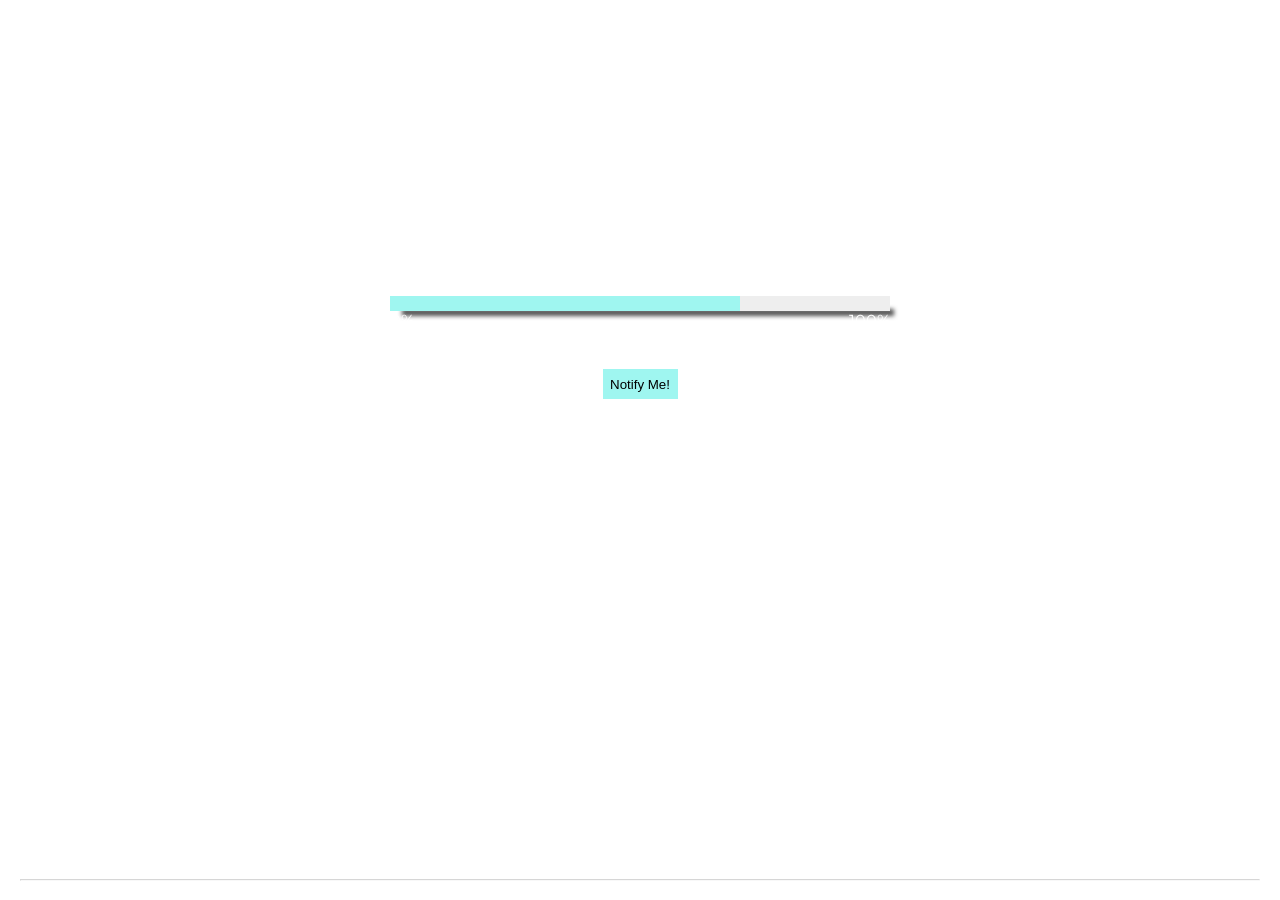
<file: index.html>
<!DOCTYPE html>
<html lang="en">
<head>
  <meta charset="UTF-8">
  <meta name="viewport" content="width=device-width, initial-scale=1.0">
  <title>Home</title>
  <link rel="stylesheet" href="style.css">
  <link rel="stylesheet" href="https://cdnjs.cloudflare.com/ajax/libs/font-awesome/6.7.2/css/all.min.css"
integrity="sha512-Evv84Mr4kqVGRNSgIGL/F/aIDqQb7xQ2vcrdIwxfjThSH8CSR7PBEakCr51Ck+w+/U6swU2Im1vVX0SVk9ABhg=="
crossorigin="anonymous" referrerpolicy="no-referrer">
</head>
<body>
  <div class="home">
    <a href="#">Home</a>
  </div>
  <div class="container">
    <h1>
      UNDER <br> CONSTRUCTION
    </h1>
    <br>
    <p>SITE NEARLY READY</p>
    <div class="bar1">
      
      <div class="bar2" id="mybar"></div>
      <div class="percent">
        <span>0%</span>
        <span>100%</span>
      </div>

    </div> 
    <br> 
    <br>
    <div>
      <input type="button" value="Notify Me!">
    </div>
    <br>
    <div class="icon">
      <div class="item">
        <i class="fa-brands fa-facebook"></i>
      </div>
      <div class="item">
        <i class="fa-brands fa-square-x-twitter"></i>
      </div>
      <div class="item">
        <i class="fa-brands fa-linkedin-in"></i>
      </div>
      <div class="item">
        <i class="fa-solid fa-envelope"></i>
      </div>
    </div>
    
  </div>
  <footer>
    <hr>
    
    <p>@2023 by Under Construction</p>
  </footer>
  
</body>
</html>
</file>
<file: style.css>
@import url(https://fonts.googleapis.com/css2?family=Krub:ital,wght@0,200;0,300;0,400;0,500;0,600;0,700;1,200;1,300;1,400;1,500;1,600;1,700&family=Montserrat:ital,wght@0,100..900;1,100..900&display=swap);
* {
  box-sizing: border-box;
  margin: 0;
  padding: 0;
}
body {
  background-image: url(https://images.pexels.com/photos/2078266/pexels-photo-2078266.jpeg?auto=compress&cs=tinysrgb&w=1260&h=750&dpr=1);
  background-size: cover;
  font-family: "Montserrat", sans-serif ;
}
.home {
  text-align: right;
  padding: 20px;
  a{
    text-decoration: none;
    color: white;
    margin-right: 15%;
  }
}
.container {
  color: white;
  text-align: center;
  display: flex;
  flex-direction: column;
  align-items: center;
  height: 500px;
  display: flex;
  justify-content: center;
}
.bar1 {
  width: 100%;
  background-color: #eee;
  height: 15px;
  margin: 20px auto;
  max-width: 500px;
  box-shadow: 8px 9px 4px -4px rgba(0,0,0,0.68);
-webkit-box-shadow: 8px 9px 4px -4px rgba(0,0,0,0.68);
-moz-box-shadow: 8px 9px 4px -4px rgba(0,0,0,0.68);
}

.bar2 {
  width: 70%;
  height: 100%;
  background-color: #9ff6f0;
}

.percent {
  display: flex;
  justify-content: space-between;
}

input {
  background-color: #9ff6f0;
  width: 75px;
  height: 30px;
  border: none;
}

.icon {
  display: flex;
  justify-content: space-around;
  width: 200px;
}

.item 
{
  border: 1px solid white;
    color: white;
    border-radius: 50%;
    height: 40px;
    width: 40px;
    display: flex;
    justify-content: center;
    align-items: center;
    font-size: 32px;

}

footer {
  padding: 0 20px;
  text-align: center;
  position: absolute;
  bottom: 0;
  width: 100%;
  color: white;
  opacity: 0.4;
  
}
</file>
<file: Home.css>
@import url(https://fonts.googleapis.com/css2?family=Krub:ital,wght@0,200;0,300;0,400;0,500;0,600;0,700;1,200;1,300;1,400;1,500;1,600;1,700&family=Montserrat:ital,wght@0,100..900;1,100..900&display=swap);
* {
  box-sizing: border-box;
  margin: 0;
  padding: 0;
}
body {
  background-image: url(https://images.pexels.com/photos/2078266/pexels-photo-2078266.jpeg?auto=compress&cs=tinysrgb&w=1260&h=750&dpr=1);
  background-size: cover;
  font-family: "Montserrat", sans-serif ;
}
.home {
  text-align: right;
  padding: 20px;
  a{
    text-decoration: none;
    color: white;
    margin-right: 15%;
  }
}
.container {
  color: white;
  text-align: center;
  display: flex;
  flex-direction: column;
  align-items: center;
  height: 500px;
  display: flex;
  justify-content: center;
}
.bar1 {
  width: 100%;
  background-color: #eee;
  height: 15px;
  margin: 20px auto;
  max-width: 500px;
  box-shadow: 8px 9px 4px -4px rgba(0,0,0,0.68);
-webkit-box-shadow: 8px 9px 4px -4px rgba(0,0,0,0.68);
-moz-box-shadow: 8px 9px 4px -4px rgba(0,0,0,0.68);
}

.bar2 {
  width: 70%;
  height: 100%;
  background-color: #9ff6f0;
}

.percent {
  display: flex;
  justify-content: space-between;
}

input {
  background-color: #9ff6f0;
  width: 75px;
  height: 30px;
  border: none;
}

.icon {
  display: flex;
  justify-content: space-around;
  width: 200px;
}

.item 
{
  border: 1px solid white;
    color: white;
    border-radius: 50%;
    height: 40px;
    width: 40px;
    display: flex;
    justify-content: center;
    align-items: center;
    font-size: 32px;

}

footer {
  padding: 0 20px;
  text-align: center;
  position: absolute;
  bottom: 0;
  width: 100%;
  color: white;
  opacity: 0.4;
  
}
</file>
